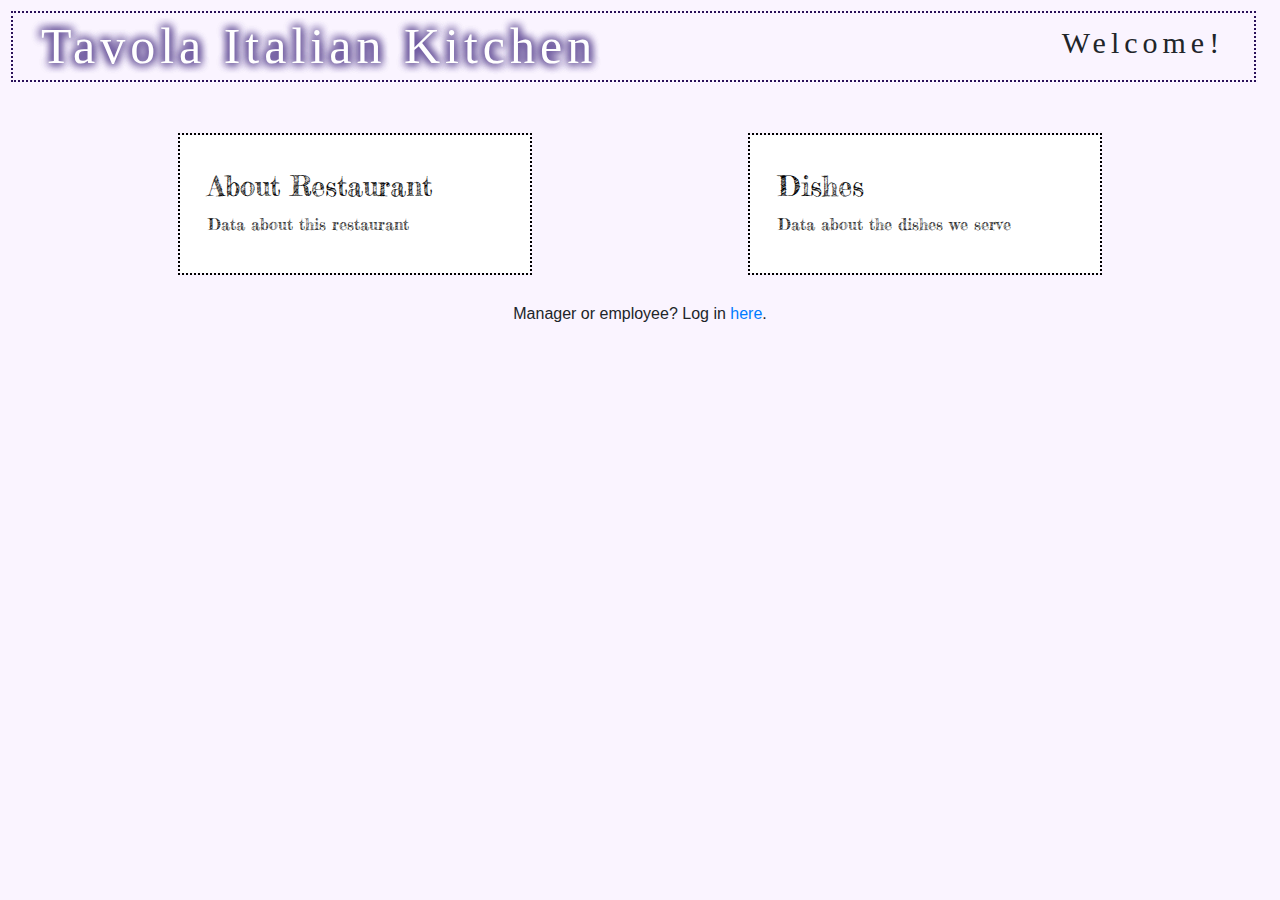
<file: index.html>
<!-- Sumin Kim (sk5gz)
     Jeanie Huynh (gyh3nf)
     Cherokee Toole (​crt5qz)
     Roman Sharykin (​rs4da)  -->


<!DOCTYPE html>
<html lang="en">
  <head>
    <meta charset="utf-8">

    <meta http-equiv="X-UA-Compatible" content="IE=edge">
    <meta name="viewport" content="width=device-width, initial-scale=1">
    <link rel="stylesheet" href="https://maxcdn.bootstrapcdn.com/bootstrap/4.3.1/css/bootstrap.min.css" />
    <link rel ="stylesheet" href ="main.css">
    <link href="https://fonts.googleapis.com/css?family=Cormorant+Infant|Gilda+Display|Raleway+Dots|Love+Ya+Like+A+Sister|Reenie+Beanie|Fredericka+the+Great|Shadows+Into+Light+Two|Major+Mono+Display|Bilbo|Architects+Daughter|Sacramento|Marck+Script|Thasadith|Open+Sans+Condensed:300" rel="stylesheet">
    <title>Database Project</title>
    <script type="text/javascript">

    </script>
  </head>

    <!-- Title -->
  <body style="background-color: #faf4ff;">
    <header>
    <nav class="navbar navbar-expand-md bg-dark navbar-dark" style="background-color:transparent !important">
        <a class="navbar-brand" href="index.html" style="text-shadow: 0 0 10px #9d81d1 , 0 0 10px #1d0f51 , 0 0 10px #1d0f51 , 0 0 10px #9d81d1;">Tavola Italian Kitchen</a>
        <div class="collapse navbar-collapse justify-content-end" id="navbarCollapse">
            <ul class="navbar-nav">
                <li class="nav-item">
                    <a class="navbar-brand" style="font-color:#ffffff; font-size: 30px;">Welcome!</a>
                </li>
            </ul>
        </div>
      </nav>
    </header>

    <!-- Boxes displaying item categories -->
    <div class="d-flex justify-content-center">
        <div class="container">
            <div class="row">
                <div class="col-md-4" style="margin: auto;">
                    <a id="link" href="aboutGuest.php">
                        <div class="categoryproducts">
                            <h3>About Restaurant</h3>
                            <p>Data about this restaurant</p>
                        </div>
                    </a>
                </div>
                
                <div class="col-md-4" style="margin: auto;">
                    <a id="link" href="foodGuest.php">
                        <div class="categoryproducts">
                            <h3>Dishes</h3>
                            <p>Data about the dishes we serve</p>
                        </div>
                    </a>
                </div>
            </div>
        </div>
    </div>

    <p class="d-flex justify-content-center">Manager or employee? Log in <a href="login.html"> &nbsp;here</a>.</p>


    <script src="https://ajax.googleapis.com/ajax/libs/jquery/3.3.1/jquery.min.js"></script>
    <script src="https://cdnjs.cloudflare.com/ajax/libs/popper.js/1.14.7/umd/popper.min.js"></script>
    <script src="https://maxcdn.bootstrapcdn.com/bootstrap/4.3.1/js/bootstrap.min.js"></script>


  </body>
</html>
</file>
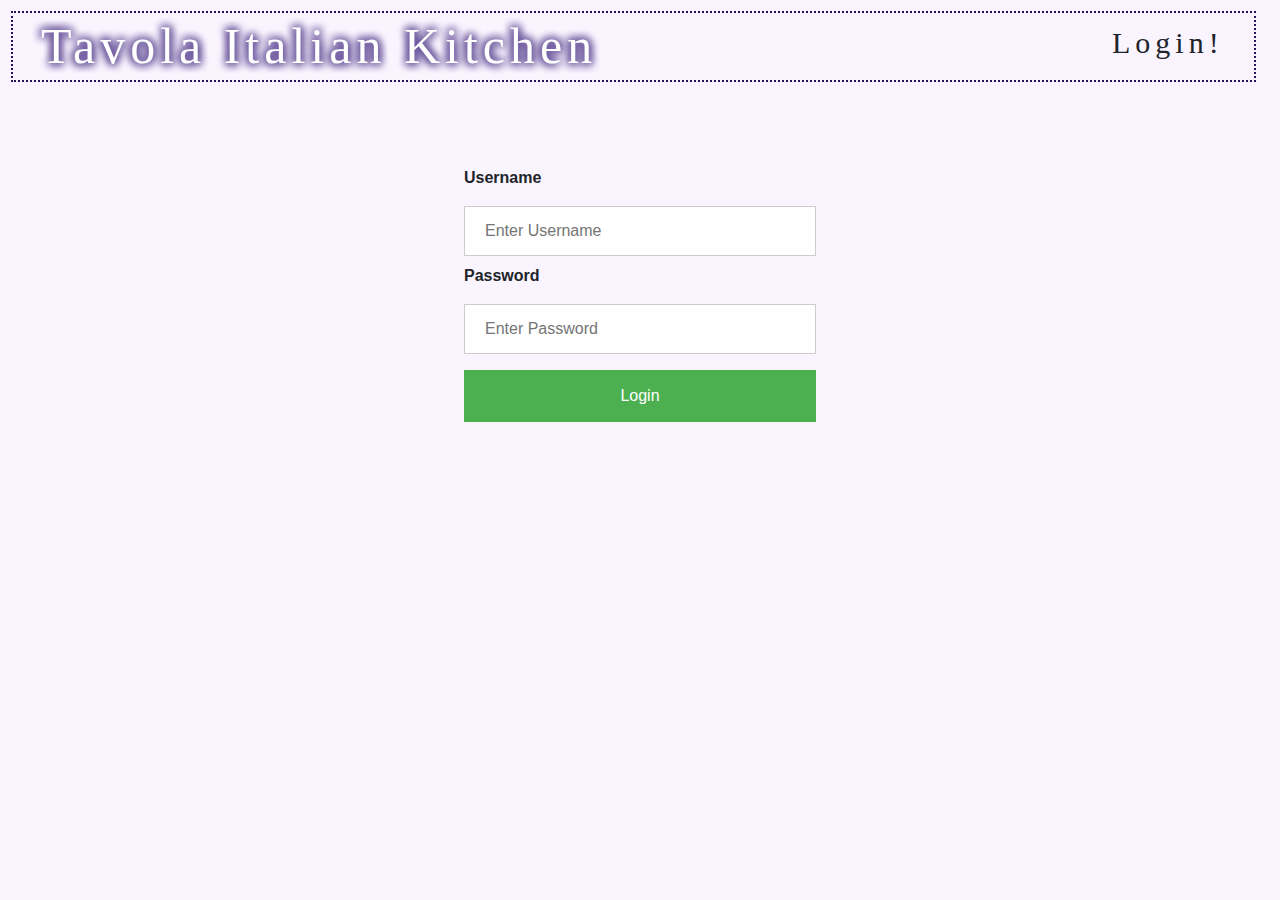
<file: login.html>
<!--REFERENCED https://www.w3schools.com/howto/tryit.asp?filename=tryhow_css_login_form-->

<!-- Sumin Kim (sk5gz)
     Jeanie Huynh (gyh3nf)
     Cherokee Toole (​crt5qz)
     Roman Sharykin (​rs4da)  -->


     <!DOCTYPE html>
<html lang="en">
  <head>
    <meta charset="utf-8">

    <meta http-equiv="X-UA-Compatible" content="IE=edge">
    <meta name="viewport" content="width=device-width, initial-scale=1">
    <link rel="stylesheet" href="https://maxcdn.bootstrapcdn.com/bootstrap/4.3.1/css/bootstrap.min.css" />
    <link rel ="stylesheet" href ="main.css">
    <link href="https://fonts.googleapis.com/css?family=Cormorant+Infant|Gilda+Display|Raleway+Dots|Love+Ya+Like+A+Sister|Reenie+Beanie|Fredericka+the+Great|Shadows+Into+Light+Two|Major+Mono+Display|Bilbo|Architects+Daughter|Sacramento|Marck+Script|Thasadith|Open+Sans+Condensed:300" rel="stylesheet">
    <title>Database Project</title>
    <script type="text/javascript">

    </script>
  </head>

    <!-- Title -->
  <body style="background-color: #faf4ff;">
    <header>
    <nav class="navbar navbar-expand-md bg-dark navbar-dark" style="background-color:transparent !important">
        <a class="navbar-brand" href="index.html" style="text-shadow: 0 0 10px #9d81d1 , 0 0 10px #1d0f51 , 0 0 10px #1d0f51 , 0 0 10px #9d81d1;">Tavola Italian Kitchen</a>
        <div class="collapse navbar-collapse justify-content-end" id="navbarCollapse">
            <ul class="navbar-nav">
                <li class="nav-item">
                    <a class="navbar-brand" style="font-color:#ffffff; font-size: 30px;">Login!</a>
                </li>
            </ul>
        </div>
      </nav>
    </header>

<!DOCTYPE html>
<html>
<head>
<meta name="viewport" content="width=device-width, initial-scale=1">
<style>
body {font-family: Arial, Helvetica, sans-serif;}

input[type=text], input[type=password] {
  width: 100%;
  padding: 12px 20px;
  margin: 8px 0;
  display: inline-block;
  border: 1px solid #ccc;
  box-sizing: border-box;
}

button {
  background-color: #4CAF50;
  color: white;
  padding: 14px 20px;
  margin: 8px 0;
  border: none;
  cursor: pointer;
  width: 100%;
}

button:hover {
  opacity: 0.8;
}

.container {
  padding: 16px;
}

span.psw {
  float: right;
  padding-top: 16px;
}

/* Change styles for span and cancel button on extra small screens */
@media screen and (max-width: 300px) {
  span.psw {
     display: block;
     float: none;
  }
  .cancelbtn {
     width: 100%;
  }
}
</style>
</head>
<body>

<form action="login.php" method="POST">
  <div class="container" style="width: 30%; margin-top: 70px;">
    <label for="uname"><b>Username</b></label>
    <input type="text" placeholder="Enter Username" name="uname" required>

    <label for="psw"><b>Password</b></label>
    <input type="password" placeholder="Enter Password" name="psw" required>
        
    <button type="submit">Login</button>
  </div>
</form>

</body>
</html>
</file>
<file: main.css>
/*   
    Sumin Kim (sk5gz)
    Jeanie Huynh (gyh3nf) 
    Cherokee Toole (​crt5qz) 
    Roman Sharykin (​rs4da)
*/

header{
  margin-top:1%;
  margin-left:1%;
  margin-right:2%;
  outline:#291059 dotted 2px;
}
.navbar-brand{
  /*font-family: 'Sacramento', cursive;*/
  font-family: 'Garamond';
  letter-spacing: 5px;
  font-size: 50px;
  margin-top:-17px;
  margin-bottom:-17px;
  padding-left:1%;
}

.navbar-sub{
  /*font-family: 'Sacramento', cursive;*/
  font-family: 'Garamond';
  letter-spacing: 5px;
  font-size: 40px;
}

.row{
  padding-top:5%;
  padding-bottom:2%;
  font-family: 'Fredericka the Great', cursive;
}

.categoryproducts {
  background-color:#ffffff;
  padding:10% 7% 6% 8%;
  height: 90%;
  margin-bottom:2%;
  outline: 2px dotted;
}

.categoryproducts:hover{
  background-color:#e3d1ff;
  cursor:pointer;
}

.form-group{
  font-family: 'Raleway Dots', cursive;
  font-weight:bold;
}
.error {
  font-style:italic;
  color: #fff;
}
#link {
  color:black;
}
.btn-outline-search{
  border-color:#a3a9ff;
  background-color:#c9cdff;
  width: 20%;
  font-family:'Raleway Dots', cursive;
  font-weight:bold;
}
.btn-outline-search:hover{
  background-color:#a3a9ff;
  border-color:#a3a9ff;
  color:#FFF;
}

.btn-outline-primary-custom {
  border-color:#9c63f2;
  color:#9c63f2;
}

.btn-outline-primary-custom:hover {
  border-color:#9c63f2;
  background-color:#9c63f2;
  color: #ffffff;
}
</file>
